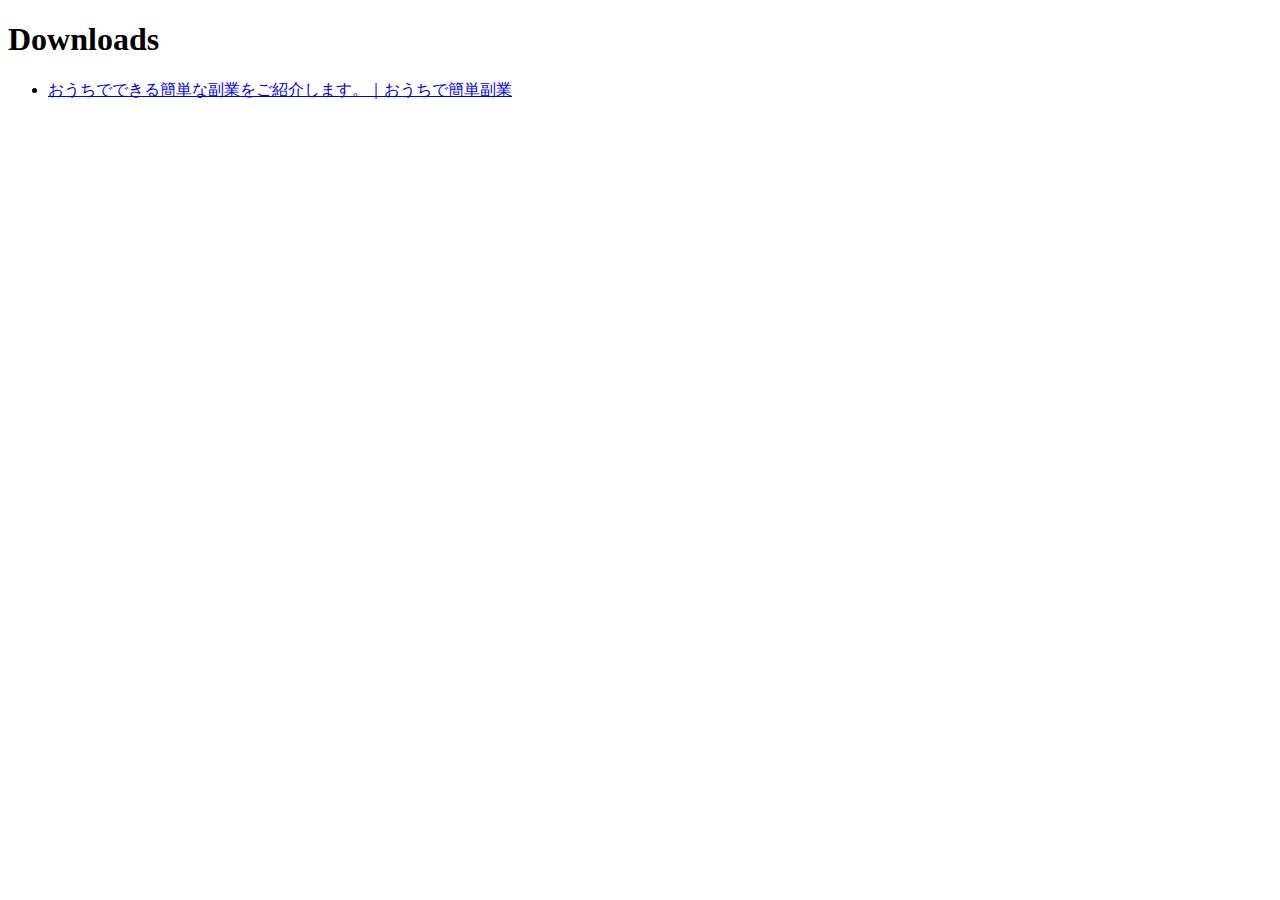
<file: 見本/_downloads.html>
<?xml version="1.0" encoding="utf-8"?>
<!DOCTYPE html PUBLIC "-//W3C//DTD XHTML 1.0 Strict//EN" "http://www.w3.org/TR/xhtml1/DTD/xhtml1-strict.dtd">
<html xmlns="http://www.w3.org/1999/xhtml">
    <head>
        <title> Downloads </title>
    </head>
    <body>
        <h1> Downloads </h1>
        <ul>
            <li><a id="https://evenjewelry.xsrv.jp/3line/" href="3line/index.html"> おうちでできる簡単な副業をご紹介します。｜おうちで簡単副業 </a></li>
        </ul>
    </body>
</html>
</file>
